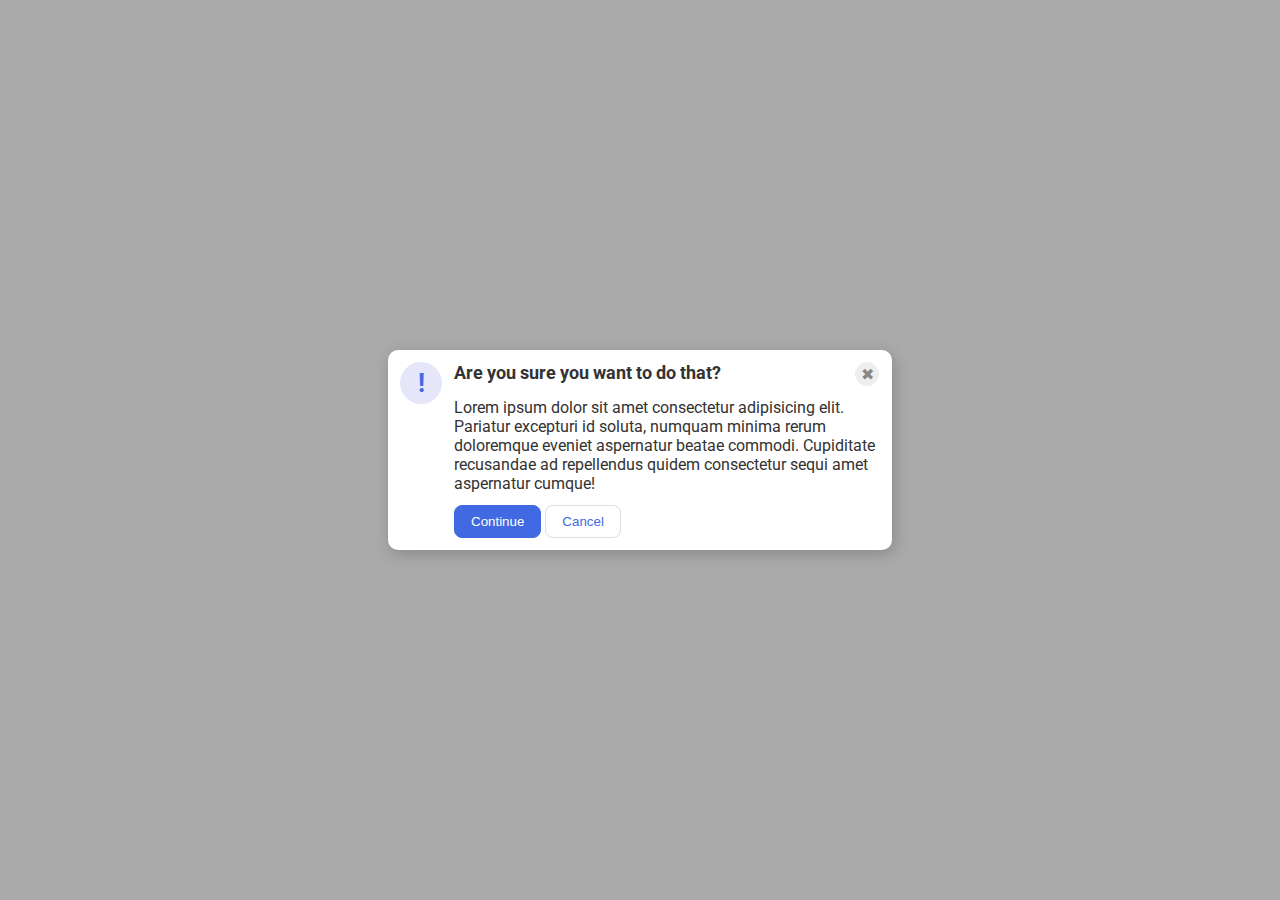
<file: flex/05-flex-modal/index.html>
<!DOCTYPE html>
<html lang="en">
  <head>
    <meta charset="UTF-8" />
    <meta http-equiv="X-UA-Compatible" content="IE=edge" />
    <meta name="viewport" content="width=device-width, initial-scale=1.0" />
    <link rel="stylesheet" href="style.css" />
    <title>Modal</title>
  </head>
  <body>
    <div class="modal">
      <div class="icon">!</div>
      <div class="modal-info">
        <div class="modal-heading">
          <div class="header">Are you sure you want to do that?</div>
          <button class="close-button">✖</button>
        </div>
        <div class="text">
          Lorem ipsum dolor sit amet consectetur adipisicing elit. Pariatur
          excepturi id soluta, numquam minima rerum doloremque eveniet
          aspernatur beatae commodi. Cupiditate recusandae ad repellendus quidem
          consectetur sequi amet aspernatur cumque!
        </div>
        <div class="modal-btns">
          <button class="continue">Continue</button>
          <button class="cancel">Cancel</button>
        </div>
      </div>
    </div>
  </body>
</html>
</file>
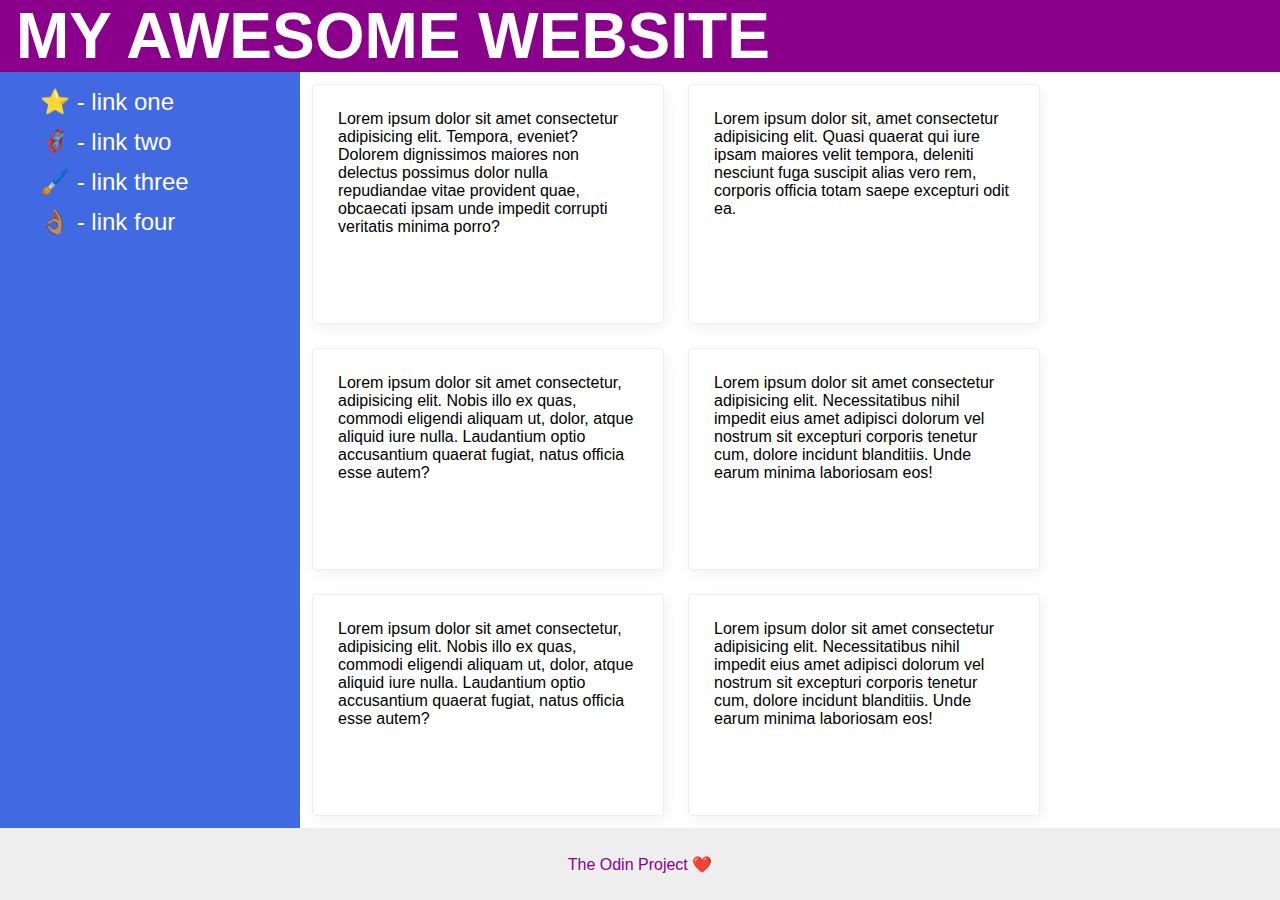
<file: flex/07-flex-layout-2/index.html>
<!DOCTYPE html>
<html lang="en">
  <head>
    <meta charset="UTF-8" />
    <meta http-equiv="X-UA-Compatible" content="IE=edge" />
    <meta name="viewport" content="width=device-width, initial-scale=1.0" />
    <title>The Holy Grail</title>
    <link rel="stylesheet" href="style.css" />
  </head>
  <body>
    <div class="header"><h1>MY AWESOME WEBSITE</h1></div>
    <div class="web-section">
      <div class="sidebar">
        <ul>
          <li><a href="#">⭐ - link one</a></li>
          <li><a href="#">🦸🏽‍♂️ - link two</a></li>
          <li><a href="#">🖌️ - link three</a></li>
          <li><a href="#">👌🏽 - link four</a></li>
        </ul>
      </div>
      <div class="cards">
        <div class="card">
          Lorem ipsum dolor sit amet consectetur adipisicing elit. Tempora,
          eveniet? Dolorem dignissimos maiores non delectus possimus dolor nulla
          repudiandae vitae provident quae, obcaecati ipsam unde impedit
          corrupti veritatis minima porro?
        </div>
        <div class="card">
          Lorem ipsum dolor sit, amet consectetur adipisicing elit. Quasi
          quaerat qui iure ipsam maiores velit tempora, deleniti nesciunt fuga
          suscipit alias vero rem, corporis officia totam saepe excepturi odit
          ea.
        </div>
        <div class="card">
          Lorem ipsum dolor sit amet consectetur, adipisicing elit. Nobis illo
          ex quas, commodi eligendi aliquam ut, dolor, atque aliquid iure nulla.
          Laudantium optio accusantium quaerat fugiat, natus officia esse autem?
        </div>
        <div class="card">
          Lorem ipsum dolor sit amet consectetur adipisicing elit.
          Necessitatibus nihil impedit eius amet adipisci dolorum vel nostrum
          sit excepturi corporis tenetur cum, dolore incidunt blanditiis. Unde
          earum minima laboriosam eos!
        </div>
        <div class="card">
          Lorem ipsum dolor sit amet consectetur, adipisicing elit. Nobis illo
          ex quas, commodi eligendi aliquam ut, dolor, atque aliquid iure nulla.
          Laudantium optio accusantium quaerat fugiat, natus officia esse autem?
        </div>
        <div class="card">
          Lorem ipsum dolor sit amet consectetur adipisicing elit.
          Necessitatibus nihil impedit eius amet adipisci dolorum vel nostrum
          sit excepturi corporis tenetur cum, dolore incidunt blanditiis. Unde
          earum minima laboriosam eos!
        </div>
      </div>
    </div>
    <div class="footer">The Odin Project ❤️</div>
  </body>
</html>
</file>
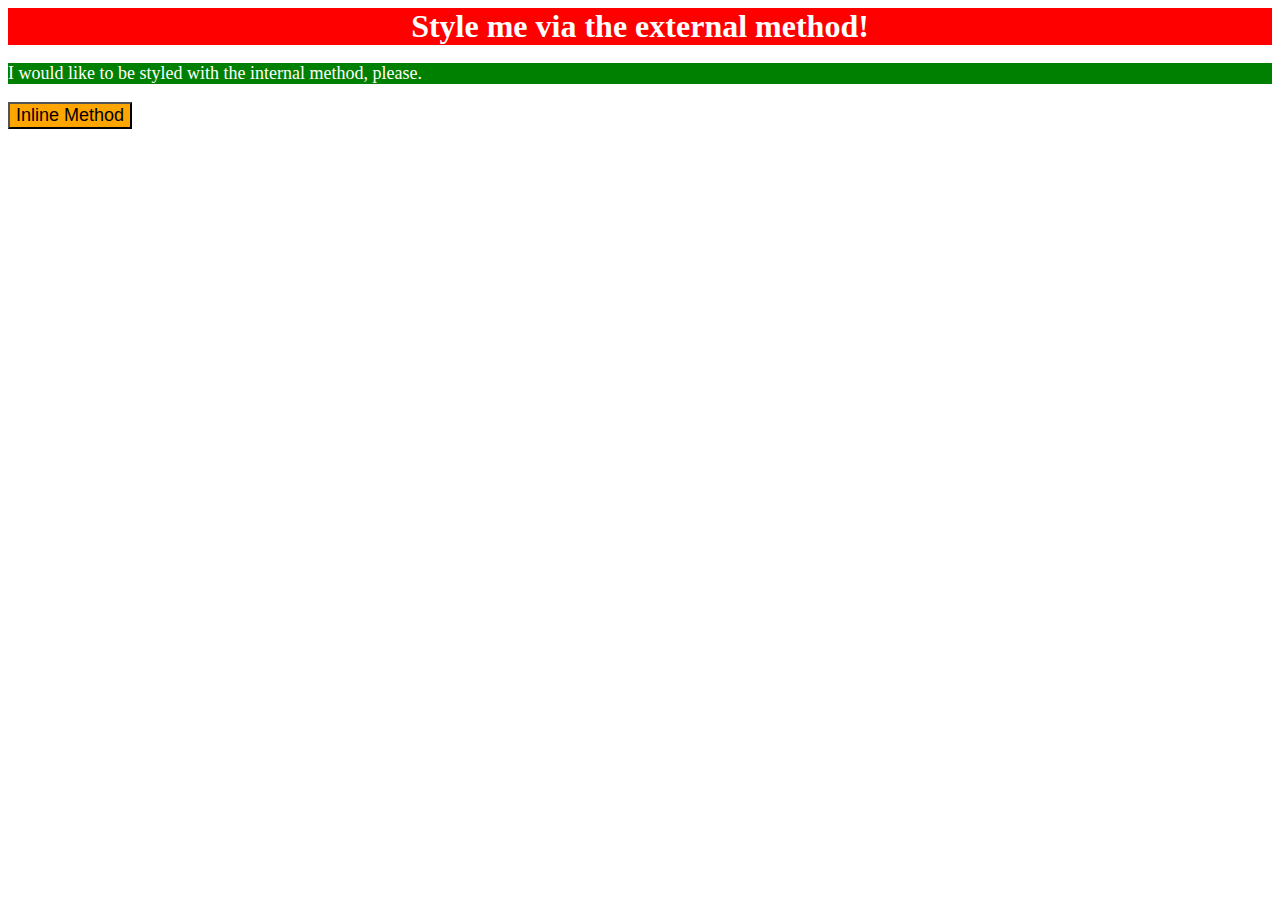
<file: foundations/01-css-methods/index.html>
<!DOCTYPE html>
<html lang="en">
  <head>
    <link rel="stylesheet" href="styles.css" />
    <meta charset="UTF-8" />
    <meta http-equiv="X-UA-Compatible" content="IE=edge" />
    <meta name="viewport" content="width=device-width, initial-scale=1.0" />
    <title>Methods for Adding CSS</title>
    <style>
      p {
        background-color: green;
        color: white;
        font-size: 18px;
      }
    </style>
  </head>
  <body>
    <div>Style me via the external method!</div>
    <p>I would like to be styled with the internal method, please.</p>
    <button style="background-color: orange; font-size: 18px">
      Inline Method
    </button>
  </body>
</html>
</file>
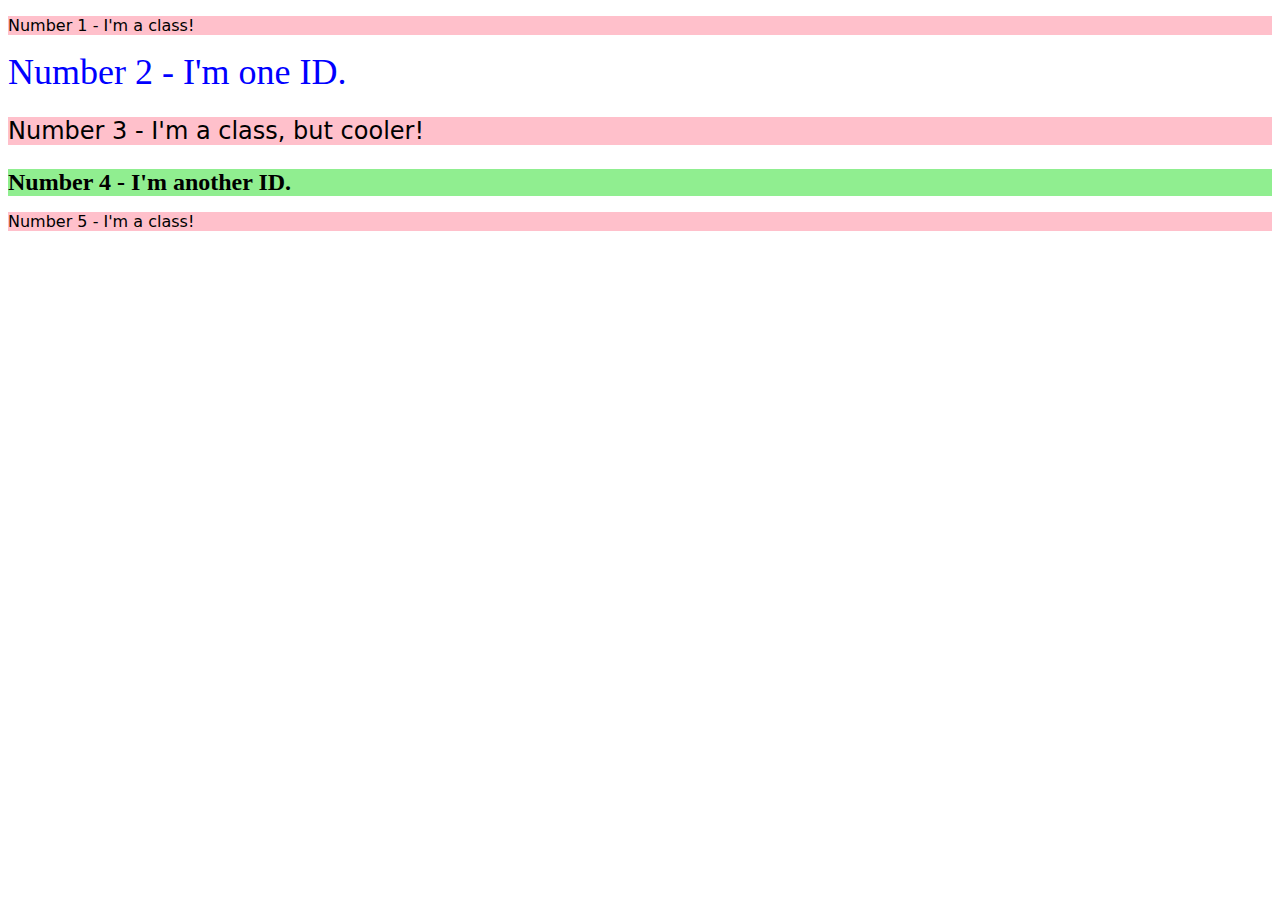
<file: foundations/02-class-id-selectors/index.html>
<!DOCTYPE html>
<html lang="en">
  <head>
    <meta charset="UTF-8" />
    <meta http-equiv="X-UA-Compatible" content="IE=edge" />
    <meta name="viewport" content="width=device-width, initial-scale=1.0" />
    <title>Class and ID Selectors</title>
    <link rel="stylesheet" href="style.css" />
  </head>
  <body>
    <p class="odd" id="elem1">Number 1 - I'm a class!</p>
    <div id="elem2">Number 2 - I'm one ID.</div>
    <p class="odd" id="elem3">Number 3 - I'm a class, but cooler!</p>
    <div id="elem4">Number 4 - I'm another ID.</div>
    <p class="odd" id="elem5">Number 5 - I'm a class!</p>
  </body>
</html>
</file>
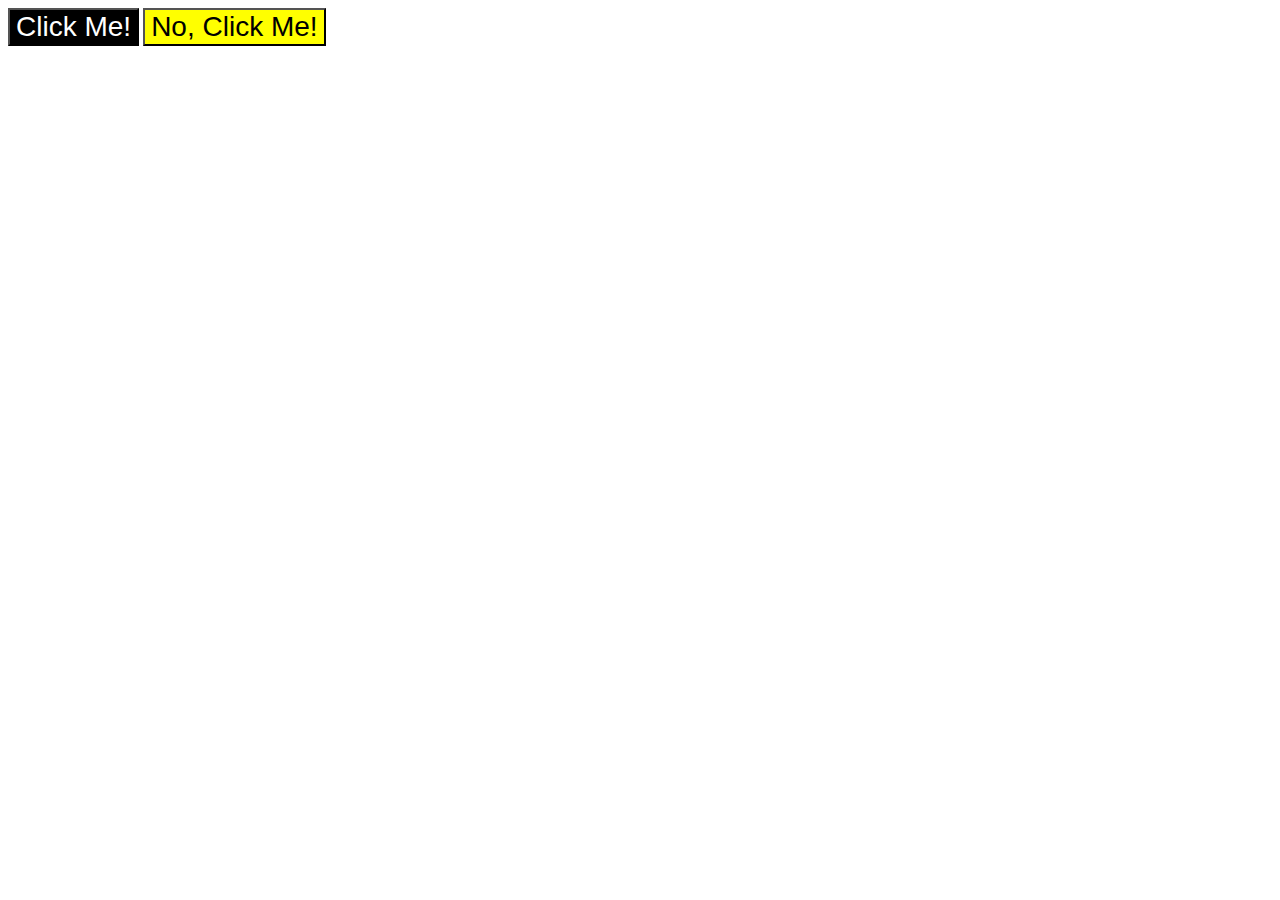
<file: foundations/03-grouping-selectors/index.html>
<!DOCTYPE html>
<html lang="en">
  <head>
    <meta charset="UTF-8" />
    <meta http-equiv="X-UA-Compatible" content="IE=edge" />
    <meta name="viewport" content="width=device-width, initial-scale=1.0" />
    <title>Grouping Selectors</title>
    <link rel="stylesheet" href="style.css" />
  </head>
  <body>
    <button class="btn-1">Click Me!</button>
    <button class="btn-2">No, Click Me!</button>
  </body>
</html>
</file>
<file: flex/05-flex-modal/style.css>
@import url("https://fonts.googleapis.com/css2?family=Roboto:wght@400;700&display=swap");

html,
body {
  height: 100%;
}

body {
  font-family: Roboto, sans-serif;
  margin: 0;
  background: #aaa;
  color: #333;
  /* I'll give you this one for free lol */
  display: flex;
  align-items: center;
  justify-content: center;
}

.modal {
  background: white;
  width: 480px;
  border-radius: 10px;
  box-shadow: 2px 4px 16px rgba(0, 0, 0, 0.2);
  display: flex;
  padding: 12px;
}

.modal-heading {
  display: flex;
}

.modal-info {
  display: flex;
  flex-direction: column;
  margin-left: 12px;
  gap: 12px;
}

.icon {
  color: royalblue;
  font-size: 26px;
  font-weight: 700;
  background: lavender;
  width: 42px;
  height: 42px;
  border-radius: 50%;
  display: flex;
  align-items: center;
  justify-content: center;
  flex-shrink: 0;
}

.header {
  font-weight: bold;
  font-size: large;
}

.close-button {
  background: #eee;
  border-radius: 50%;
  color: #888;
  font-weight: 400;
  font-size: 16px;
  height: 24px;
  width: 24px;
  display: flex;
  align-items: center;
  justify-content: center;
  border: 1px solid #eee;
  padding: 0;
  flex-shrink: 0;
  margin-inline: auto 0;
}

.text {
  max-width: 425px;
}

button {
  cursor: pointer;
  padding: 8px 16px;
  border-radius: 8px;
}

button.continue {
  background: royalblue;
  border: 1px solid royalblue;
  color: white;
}

button.cancel {
  background: white;
  border: 1px solid #ddd;
  color: royalblue;
}
</file>
<file: flex/07-flex-layout-2/style.css>
body {
  font-family: -apple-system, BlinkMacSystemFont, "Segoe UI", Roboto, Oxygen,
    Ubuntu, Cantarell, "Open Sans", "Helvetica Neue", sans-serif;
  margin: 0;
  min-height: 100vh;
  display: flex;
  flex-direction: column;
}

.header {
  height: 72px;
  background: darkmagenta;
  color: white;
  display: flex;
  align-items: center;
  padding: 0 16px;
  font-size: 32px;
  font-weight: 900;
}

.footer {
  height: 72px;
  background: #eee;
  color: darkmagenta;
  margin: 0;
  display: flex;
  justify-content: center;
  align-items: center;
}

.sidebar {
  width: 300px;
  background: royalblue;
  box-sizing: border-box;
  padding-right: 50px;
  min-width: 300px;
}

.cards {
  display: flex;
  flex-wrap: wrap;
  align-items: stretch;
}

.card {
  border: 1px solid #eee;
  box-shadow: 2px 4px 16px rgba(0, 0, 0, 0.06);
  border-radius: 4px;
  padding: 25px;
  max-width: 300px;
  margin: 12px;
}

.web-section {
  display: flex;
  flex: 1;
}

li {
  list-style: none;
  margin-block: 12px;
}

a {
  text-decoration: none;
  color: white;
  font-size: 24px;
}
</file>
<file: foundations/01-css-methods/styles.css>
div {
  background-color: red;
  color: white;
  text-align: center;
  font-weight: bold;
  font-size: 32px;
}
</file>
<file: foundations/02-class-id-selectors/style.css>
.odd {
  background-color: pink;
  font-family: Verdana, DejaVu Sans, sans-serif;
}

#elem2 {
  color: blue;
  font-size: 36px;
}

#elem3 {
  font-size: 24px;
}

#elem4 {
  background-color: lightgreen;
  font-size: 24px;
  font-weight: bold;
}
</file>
<file: foundations/03-grouping-selectors/style.css>
button {
  font-size: 28px;
  font-family: Helvetica, Times New Roman, sans-serif;
}

.btn-1 {
  background-color: black;
  color: white;
}

.btn-2 {
  background-color: yellow;
}
</file>
